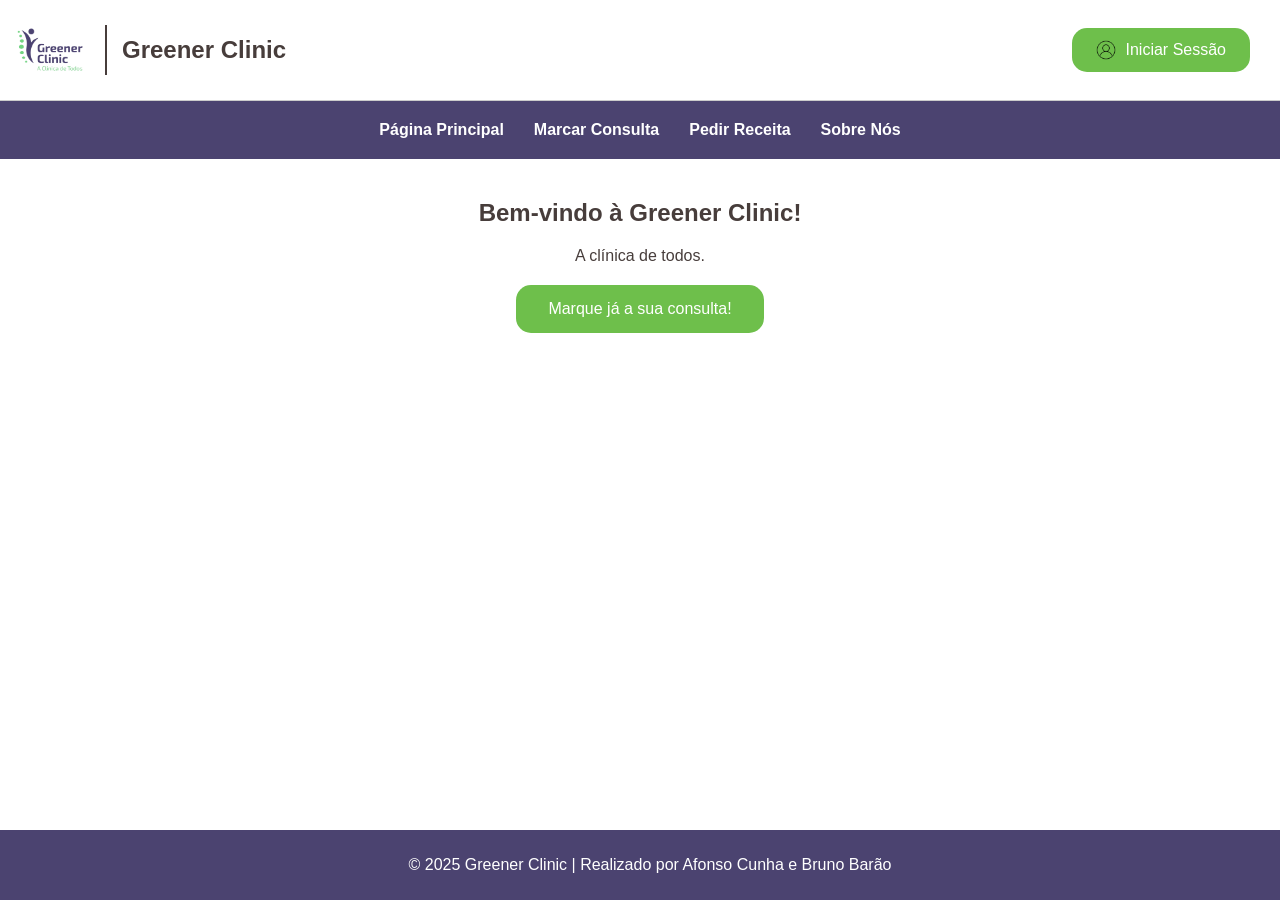
<file: index.html>
<!DOCTYPE html>
<html lang="pt">
<head>
    <meta charset="UTF-8">
    <meta name="viewport" content="width=device-width, initial-scale=1.0">
    <title>Início</title>
    <link rel="stylesheet" href="styleidx.css">
    <link rel="icon" href="clinica.ico" type="image/x-icon">
</head>
<body>
    <div class="header">
        <img src="clinic.png" alt="Greener Clinic Logo">
		<div class="separator"></div>
        <h1>Greener Clinic</h1>
        <div class="header-buttons">
            <a href="login.html" class="button">
                <img src="pfp.png" alt="Ícone de Perfil" class="icon">
                Iniciar Sessão
            </a>
        </div>
    </div>
    <div class="nav">
        <a href="index.html">Página Principal</a>
        <a href="consulta.html">Marcar Consulta</a>
		<a href="receita.html">Pedir Receita</a>
        <a href="sobre.html">Sobre Nós</a>
    </div>
    <div class="main">
        <h2>Bem-vindo à Greener Clinic!</h2>
        <p>A clínica de todos.</p>
        <button class="button" onclick="window.location.href='consulta.html'">Marque já a sua consulta!</button>
    </div>
    <div class="footer">
        <p>&copy; 2025 Greener Clinic | Realizado por Afonso Cunha e Bruno Barão</p>
    </div>
</body>
</html>
</file>
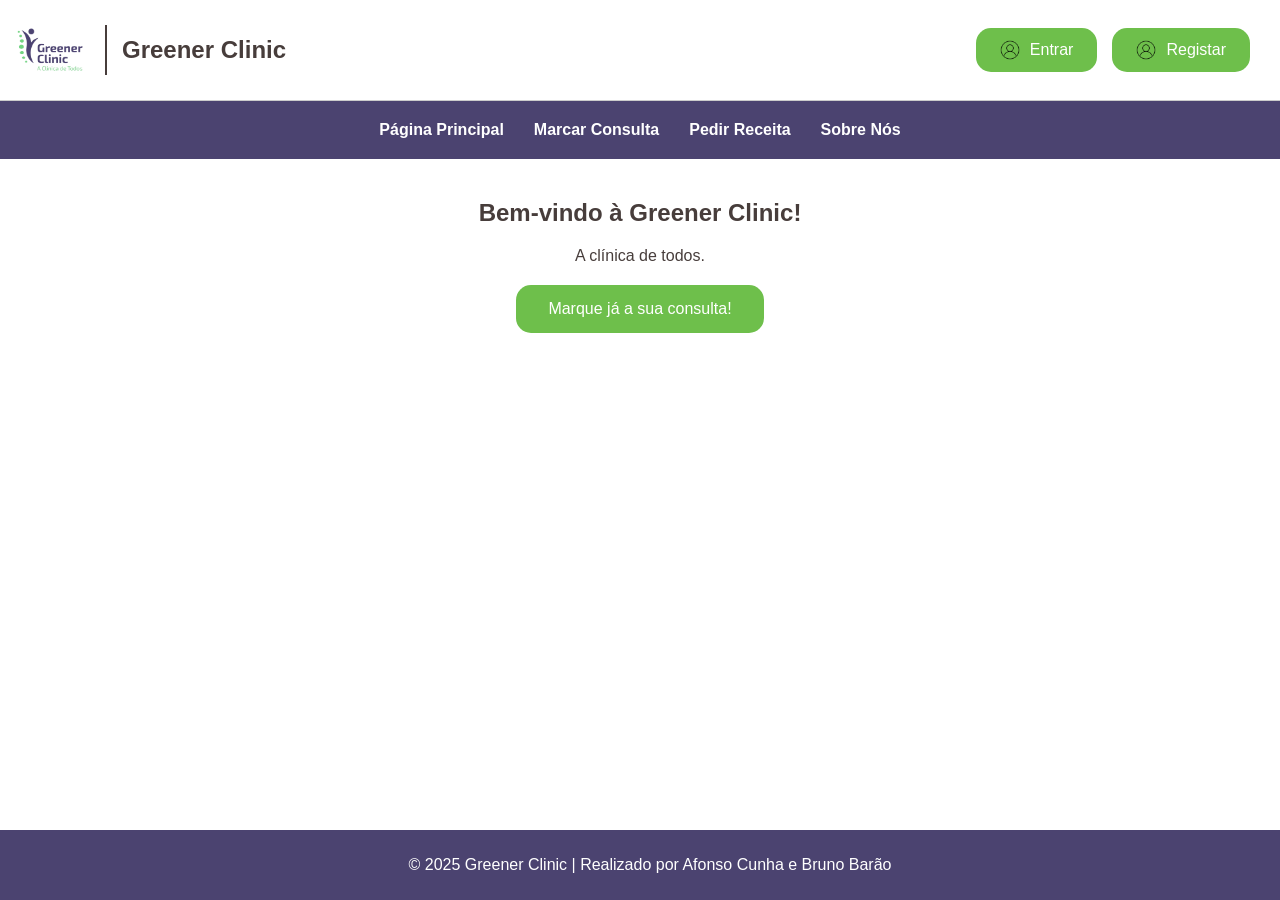
<file: home.html>
<!DOCTYPE html>
<html lang="pt">
<head>
    <meta charset="UTF-8">
    <meta name="viewport" content="width=device-width, initial-scale=1.0">
    <title>Página Principal | Greener Clinic</title>
    <link rel="stylesheet" href="styleidx.css">
    <link rel="icon" href="clinica.ico" type="image/x-icon">
    <script src="script.js" defer></script>
</head>
<body>
    <div class="header">
    <img src="clinic.png" alt="Greener Clinic Logo">
    <div class="separator"></div>
    <h1>Greener Clinic</h1>
    <div class="header-buttons">
        <div class="dropdown-container">
            <button class="button" id="login-button">
                <img src="pfp.png" alt="Ícone de Perfil" class="icon">
                Entrar
            </button>
            <div class="dropdown" id="login-dropdown">
                <button class="dropdown-item" onclick="window.location.href='loginUtente.html'">Utente</button>
                <button class="dropdown-item" onclick="window.location.href='registoMedico.html'">Médico</button>
            </div>
        </div>

        <div class="dropdown-container">
            <button class="button" id="register-button">
                <img src="pfp.png" alt="Ícone de Perfil" class="icon">
                Registar
            </button>
            <div class="dropdown" id="register-dropdown">
                <button class="dropdown-item" onclick="window.location.href='registoUtente.html'">Utente</button>
                <button class="dropdown-item" onclick="window.location.href='registoMedico.html'">Médico</button>
            </div>
        </div>
    </div>
</div>
	<div class="nav">
        <a href="home.html">Página Principal</a>
        <a href="consulta.html">Marcar Consulta</a>
		<a href="receita.html">Pedir Receita</a>
        <a href="sobre.html">Sobre Nós</a>
    </div>
    <div class="main">
        <h2>Bem-vindo à Greener Clinic!</h2>
        <p>A clínica de todos.</p>
        <button class="button" onclick="window.location.href='consulta.html'">Marque já a sua consulta!</button>
    </div>
    <div class="footer">
        <p>&copy; 2025 Greener Clinic | Realizado por Afonso Cunha e Bruno Barão</p>
    </div>
</body>
</html>
</file>
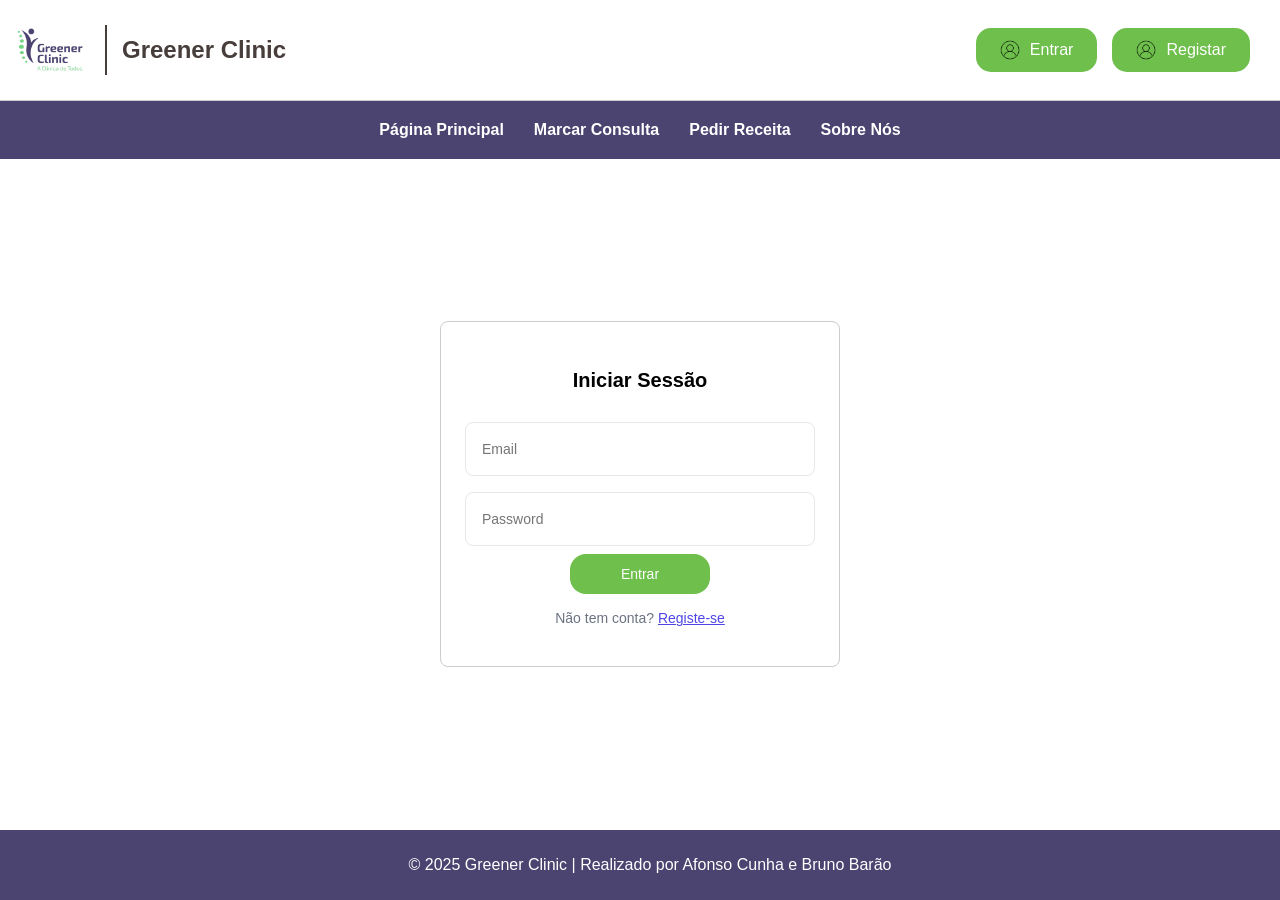
<file: login.html>
<!DOCTYPE html>
<html lang="pt">
<head>
    <meta charset="UTF-8">
    <meta name="viewport" content="width=device-width, initial-scale=1.0">
    <title>Iniciar Sessão</title>
    <link rel="stylesheet" href="stylelog.css">
    <link rel="icon" href="clinica.ico" type="image/x-icon">
    <script src="script.js" defer></script>
</head>
<body>
    <div class="header">
    <img src="clinic.png" alt="Greener Clinic Logo">
    <div class="separator"></div>
    <h1>Greener Clinic</h1>
    <div class="header-buttons">
        <!-- Botão Entrar -->
        <div class="dropdown-container">
            <button class="button" id="login-button">
                <img src="pfp.png" alt="Ícone de Perfil" class="icon">
                Entrar
            </button>
            <div class="dropdown" id="login-dropdown">
                <button class="dropdown-item" onclick="window.location.href='loginUtente.html'">Utente</button>
                <button class="dropdown-item" onclick="window.location.href='registoMedico.html'">Médico</button>
            </div>
        </div>

        <!-- Botão Registar -->
        <div class="dropdown-container">
            <button class="button" id="register-button">
                <img src="pfp.png" alt="Ícone de Perfil" class="icon">
                Registar
            </button>
            <div class="dropdown" id="register-dropdown">
                <button class="dropdown-item" onclick="window.location.href='registoUtente.html'">Utente</button>
                <button class="dropdown-item" onclick="window.location.href='registoMedico.html'">Médico</button>
            </div>
        </div>
    </div>
</div>
    <div class="nav">
        <a href="home.html">Página Principal</a>
        <a href="consulta.html">Marcar Consulta</a>
        <a href="receita.html">Pedir Receita</a>
        <a href="sobre.html">Sobre Nós</a>
    </div>
    <main class="main">
        <form class="form">
            <p class="form-title">Iniciar Sessão</p>
            <div class="input-container">
                <input type="email" placeholder="Email" required>
            </div>
            <div class="input-container">
                <input type="password" placeholder="Password" required>
            </div>
            <button type="submit" class="submit">
                Entrar
            </button>
            <p class="signup-link">
                Não tem conta?
                <a href="register.html">Registe-se</a>
            </p>
        </form>
    </main>
    <div class="footer">
        <p>&copy; 2025 Greener Clinic | Realizado por Afonso Cunha e Bruno Barão</p>
    </div>
</body>
</html>
</file>
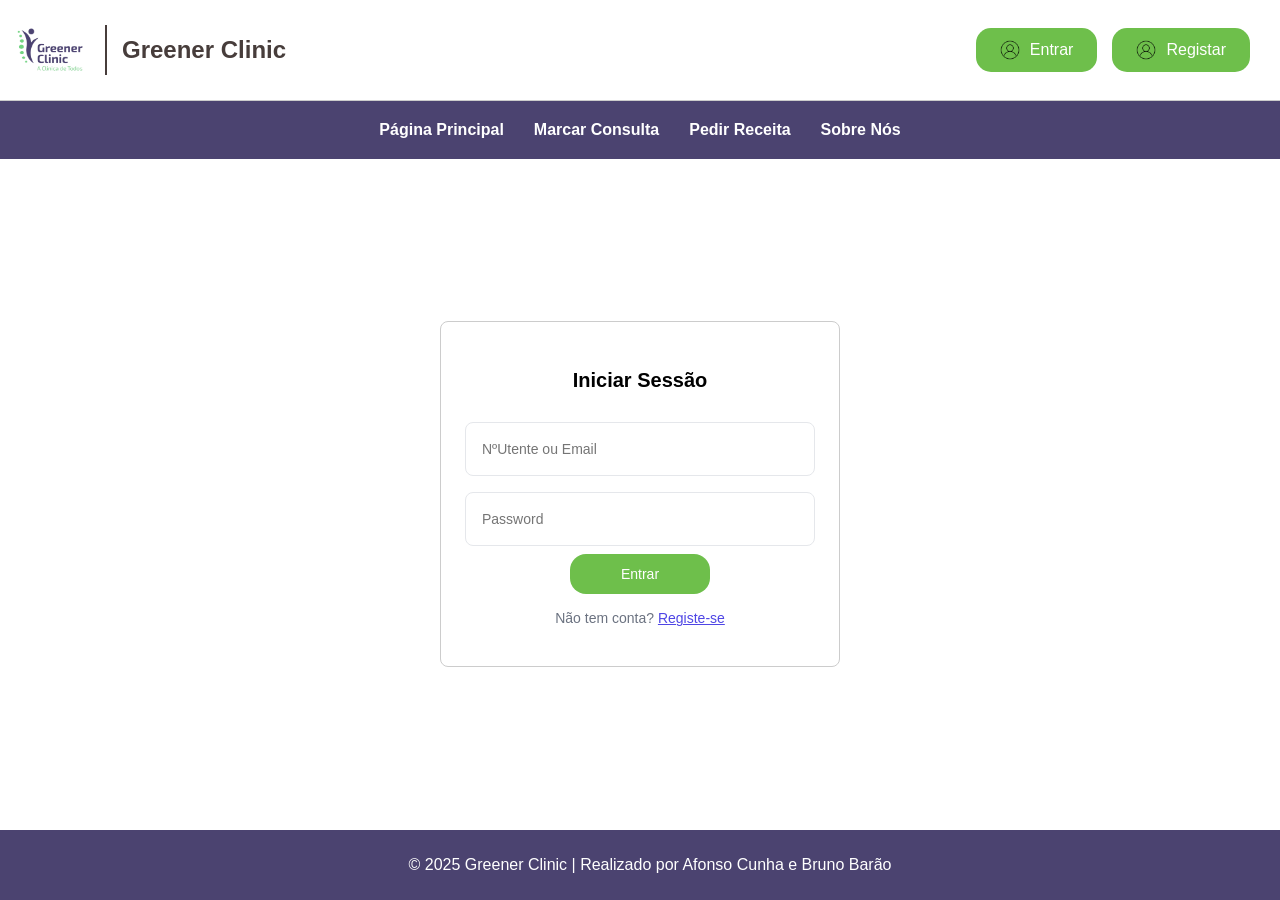
<file: loginUtente.html>
<!DOCTYPE html>
<html lang="pt">
<head>
    <meta charset="UTF-8">
    <meta name="viewport" content="width=device-width, initial-scale=1.0">
    <title>Entrar | Greener Clinic</title>
    <link rel="stylesheet" href="stylelog.css">
    <link rel="icon" href="clinica.ico" type="image/x-icon">
    <script src="script.js" defer></script>
</head>
<body>
    <div class="header">
    <img src="clinic.png" alt="Greener Clinic Logo">
    <div class="separator"></div>
    <h1>Greener Clinic</h1>
    <div class="header-buttons">
        <!-- Botão Entrar -->
        <div class="dropdown-container">
            <button class="button" id="login-button">
                <img src="pfp.png" alt="Ícone de Perfil" class="icon">
                Entrar
            </button>
            <div class="dropdown" id="login-dropdown">
                <button class="dropdown-item" onclick="window.location.href='loginUtente.html'">Utente</button>
                <button class="dropdown-item" onclick="window.location.href='registoMedico.html'">Médico</button>
            </div>
        </div>

        <!-- Botão Registar -->
        <div class="dropdown-container">
            <button class="button" id="register-button">
                <img src="pfp.png" alt="Ícone de Perfil" class="icon">
                Registar
            </button>
            <div class="dropdown" id="register-dropdown">
                <button class="dropdown-item" onclick="window.location.href='registoUtente.html'">Utente</button>
                <button class="dropdown-item" onclick="window.location.href='registoMedico.html'">Médico</button>
            </div>
        </div>
		<div class="header-welcome" id="welcome-message" style="display: none;">
			<span>Olá, <span id="user-name"></span>!</span>
			<button class="Btn" id="logout-button">
			<div class="sign">
				<svg viewBox="0 0 512 512">
					<path d="M377.9 105.9L500.7 228.7c7.2 7.2 11.3 17.1 11.3 27.3s-4.1 20.1-11.3 27.3L377.9 406.1c-6.4 6.4-15 9.9-24 9.9c-18.7 0-33.9-15.2-33.9-33.9l0-62.1-128 0c-17.7 0-32-14.3-32-32l0-64c0-17.7 14.3-32 32-32l128 0 0-62.1c0-18.7 15.2-33.9 33.9-33.9c9 0 17.6 3.6 24 9.9zM160 96L96 96c-17.7 0-32 14.3-32 32l0 256c0 17.7 14.3 32 32 32l64 0c17.7 0 32 14.3 32 32s-14.3 32-32 32l-64 0c-53 0-96-43-96-96L0 128C0 75 43 32 96 32l64 0c17.7 0 32 14.3 32 32s-14.3 32-32 32z"></path>
				</svg>
			</div>
        <div class="text">Logout</div>
    </button>
</div>

    </div>
</div>
    <div class="nav">
        <a href="home.html">Página Principal</a>
        <a href="consulta.html">Marcar Consulta</a>
        <a href="receita.html">Pedir Receita</a>
        <a href="sobre.html">Sobre Nós</a>
    </div>
    <main class="main">
        <form class="form">
            <p class="form-title">Iniciar Sessão</p>
            <div class="input-container">
                <input type="text" placeholder="NºUtente ou Email" required>
            </div>
            <div class="input-container">
                <input type="password" placeholder="Password" required>
            </div>
            <button type="submit" class="submit">
                Entrar
            </button>
            <p class="signup-link">
                Não tem conta?
                <a href="registoUtente.html">Registe-se</a>
            </p>
        </form>
    </main>
    <div class="footer">
        <p>&copy; 2025 Greener Clinic | Realizado por Afonso Cunha e Bruno Barão</p>
    </div>
</body>
</html>
</file>
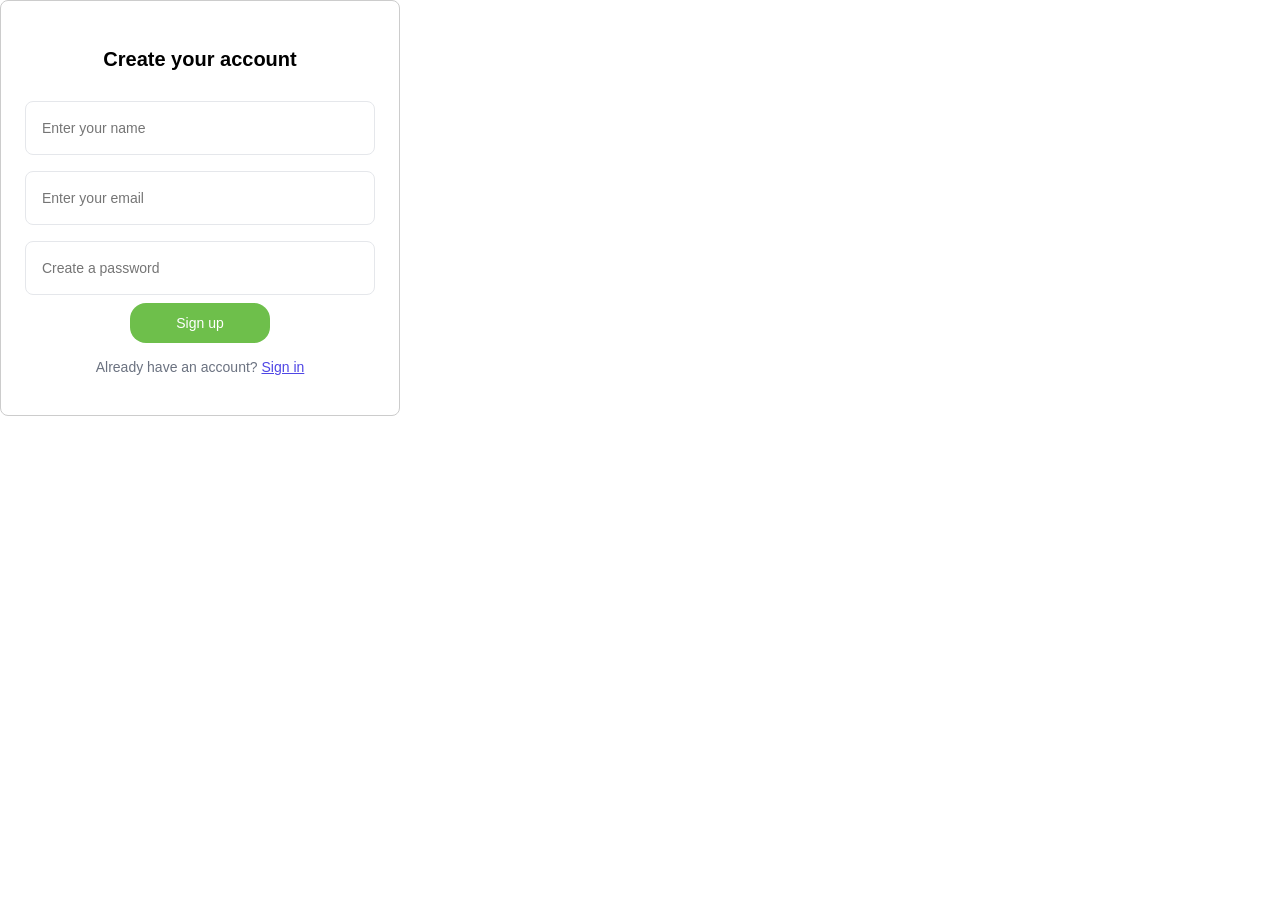
<file: registo.html>
<!DOCTYPE html>
<html lang="pt">
<head>
    <meta charset="UTF-8">
    <meta name="viewport" content="width=device-width, initial-scale=1.0">
    <title>Registo</title>
    <link rel="stylesheet" href="stylelog.css">
</head>
<body>
    <form class="form">
       <p class="form-title">Create your account</p>
        <div class="input-container">
          <input type="text" placeholder="Enter your name" required>
        </div>
        <div class="input-container">
          <input type="email" placeholder="Enter your email" required>
        </div>
        <div class="input-container">
          <input type="password" placeholder="Create a password" required>
        </div>
         <button type="submit" class="submit">
        Sign up
      </button>

      <p class="signup-link">
        Already have an account?
        <a href="login.html">Sign in</a>
      </p>
   </form>
</body>
</html>
</file>
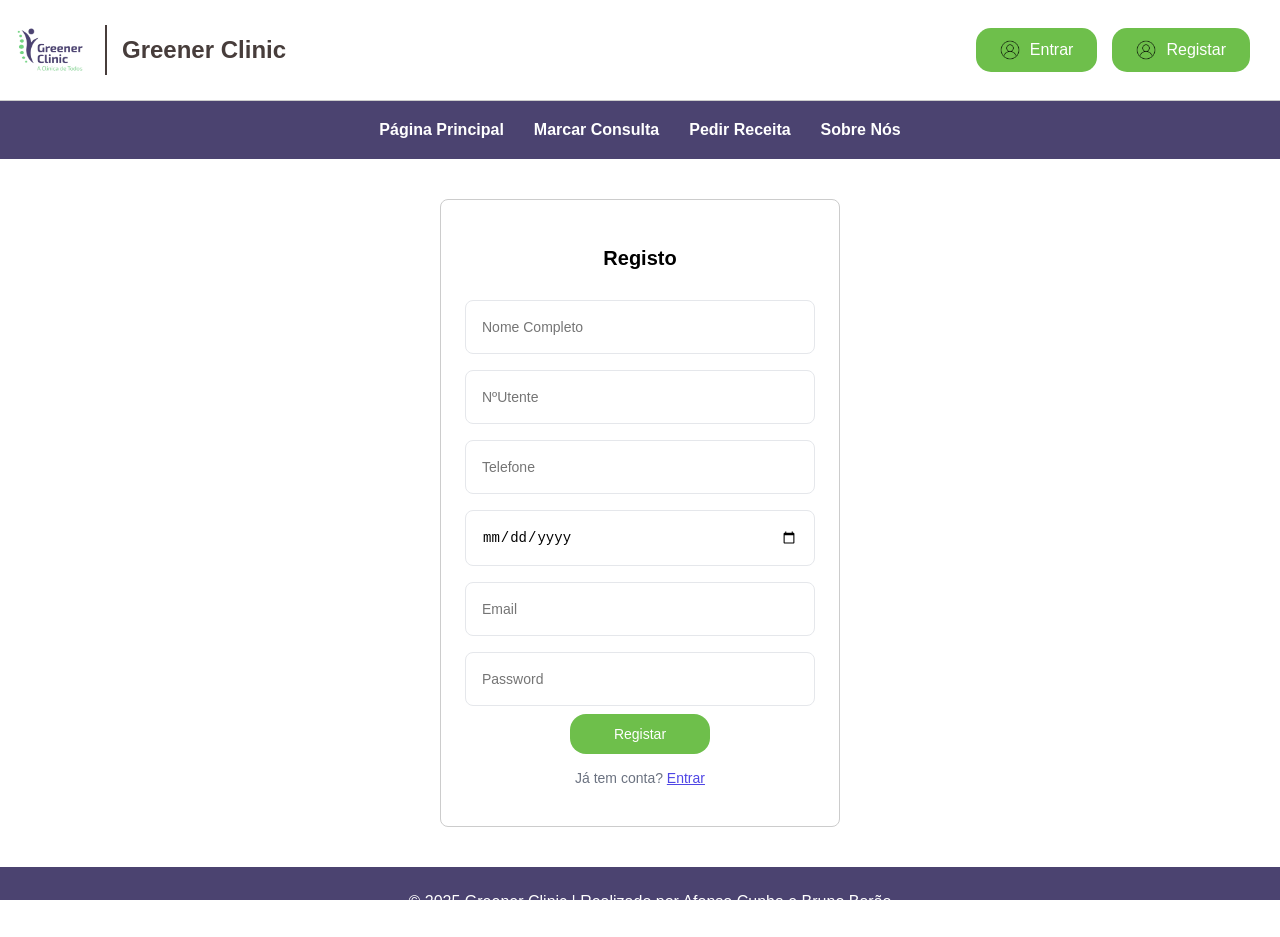
<file: registoUtente.html>
<!DOCTYPE html>
<html lang="pt">
<head>
    <meta charset="UTF-8">
    <meta name="viewport" content="width=device-width, initial-scale=1.0">
    <title>Registo | Greener Clinic</title>
    <link rel="stylesheet" href="stylelog.css">
    <link rel="icon" href="clinica.ico" type="image/x-icon">
    <script src="script.js" defer></script>
</head>
<body>
    <div class="header">
    <img src="clinic.png" alt="Greener Clinic Logo">
    <div class="separator"></div>
    <h1>Greener Clinic</h1>
    <div class="header-buttons">
        <!-- Botão Entrar -->
        <div class="dropdown-container">
            <button class="button" id="login-button">
                <img src="pfp.png" alt="Ícone de Perfil" class="icon">
                Entrar
            </button>
            <div class="dropdown" id="login-dropdown">
                <button class="dropdown-item" onclick="window.location.href='loginUtente.html'">Utente</button>
                <button class="dropdown-item" onclick="window.location.href='registoMedico.html'">Médico</button>
            </div>
        </div>

        <!-- Botão Registar -->
        <div class="dropdown-container">
            <button class="button" id="register-button">
                <img src="pfp.png" alt="Ícone de Perfil" class="icon">
                Registar
            </button>
            <div class="dropdown" id="register-dropdown">
                <button class="dropdown-item" onclick="window.location.href='registoUtente.html'">Utente</button>
                <button class="dropdown-item" onclick="window.location.href='registoMedico.html'">Médico</button>
            </div>
        </div>
    </div>
</div>
    <div class="nav">
        <a href="home.html">Página Principal</a>
        <a href="consulta.html">Marcar Consulta</a>
        <a href="receita.html">Pedir Receita</a>
        <a href="sobre.html">Sobre Nós</a>
    </div>
    <main class="main">
        <form class="form">
       <p class="form-title">Registo</p>
        <div class="input-container">
          <input type="text" placeholder="Nome Completo" required>
        </div>
		<div class="input-container">
          <input type="text" placeholder="NºUtente" required>
        </div>
		<div class="input-container">
          <input type="text" placeholder="Telefone" required>
        </div>
		<div class="input-container">
          <input type="date" placeholder="Data Nascimento" required>
        </div>
        <div class="input-container">
          <input type="email" placeholder="Email" required>
        </div>
        <div class="input-container">
          <input type="password" placeholder="Password" required>
        </div>
         <button type="submit" class="submit">
        Registar
      </button>

      <p class="signup-link">
        Já tem conta?
        <a href="login.html">Entrar</a>
      </p>
   </form>
    </main>
    <div class="footer">
        <p>&copy; 2025 Greener Clinic | Realizado por Afonso Cunha e Bruno Barão</p>
    </div>
</body>
</html>
</file>
<file: styleidx.css>
/* Estilo Geral */
html, body {
    margin: 0;
    padding: 0;
    height: 100%;
    overflow-x: hidden; /* Remove a barra de rolagem horizontal */
}

body {
    display: flex;
    flex-direction: column;
    min-height: 100vh; /* Garante que o corpo tenha pelo menos a altura da janela */
    background-color: #FFFFFF; /* Fundo branco */
    color: #473D3B; /* Tom escuro para texto */
    font-family: Arial, sans-serif;
    box-sizing: border-box; /* Inclui bordas e padding no cálculo de largura e altura */
}

/* Cabeçalho */
.header {
    background-color: #FFFFFF; /* Fundo branco */
    padding: 10px;
    display: flex;
    align-items: center;
    justify-content: space-between;
    border-bottom: 1px solid #CCCCCC; /* Linha de separação */
}

.header img {
    width: 80px;
}

.header .separator {
    width: 2px;
    height: 50px;
    background-color: #473D3B;
    margin: 0 15px;
}

.header h1 {
    color: #473D3B;
    margin: 0;
    font-size: 24px;
    flex-grow: 1;
}

/* Header Buttons */
.header-buttons {
    display: flex;
    align-items: center;
    margin-right: 20px;
    gap: 15px; /* Adiciona espaço entre os botões "Entrar" e "Registar" */
    position: relative; /* Necessário para posicionar os dropdowns corretamente */
}

.header-buttons .button {
    display: flex;
    align-items: center;
    justify-content: center;
    background-color: #6EBF4B; /* Verde brilhante */
    border: none; /* Remove borda preta */
    color: #FFFFFF; /* Texto branco */
    padding: 12px 24px;
    text-align: center;
    text-decoration: none;
    font-size: 16px;
    cursor: pointer;
    border-radius: 15px;
}

.header-buttons .button .icon {
    width: 20px;
    height: 20px;
    margin-right: 10px;
}

/* Dropdown */
.dropdown-container {
    position: relative; /* Permite posicionar o dropdown relativo ao botão */
}

/* Dropdown */
.dropdown {
    display: none; /* Escondido por padrão */
    position: absolute; /* Posiciona relativo ao contêiner */
    background-color: #fff; /* Fundo branco */
    box-shadow: 0px 4px 6px rgba(0, 0, 0, 0.1); /* Sutil sombra */
    border: 1px solid #cccccc; /* Borda leve */
    border-radius: 5px; /* Bordas arredondadas */
    z-index: 100; /* Sobre outros elementos */
    top: calc(100% + 5px); /* Posiciona o menu logo abaixo do botão */
    left: 0; /* Alinha o dropdown à esquerda do botão */
    width: 150px; /* Define a largura do menu */
}

.dropdown-item {
    padding: 10px 20px;
    text-align: left;
    border: none;
    background-color: #fff;
    color: #000;
    cursor: pointer;
    width: 100%; /* Botões ocupam toda a largura */
}

.dropdown-item:hover {
    background-color: #f2f2f2; /* Cor de destaque ao passar o mouse */
}

/* Navegação */
.nav {
    display: flex;
    justify-content: center;
    background-color: #4B4370; /* Tom roxo escuro */
    padding: 20px;
}

.nav a {
    color: #FFFFFF;
    margin: 0 15px;
    text-decoration: none;
    font-weight: bold;
}

/* Conteúdo Principal */
.main {
    padding: 20px;
    text-align: center;
    background-color: #FFFFFF;
    flex: 1; /* Ocupa o espaço restante para permitir rolagem */
}

.main .button {
    background-color: #6EBF4B;
    border: none;
    color: #FFFFFF;
    padding: 15px 32px;
    text-align: center;
    text-decoration: none;
    display: inline-block;
    font-size: 16px;
    margin: 4px 2px;
    cursor: pointer;
    border-radius: 15px;
}

/* Estilo dos formulários */
form {
    margin-top: 20px;
    padding: 15px;
    border: 1px solid #CCCCCC;
    border-radius: 10px;
    width: 300px;
    background-color: #FFFFFF;
    text-align: center;
}

/* Rodapé */
.footer {
    background-color: #4B4370; /* Fundo roxo-escuro */
    color: #FFFFFF;
    text-align: center;
    padding: 10px;
    position: relative; /* Garantir que o rodapé siga o fluxo da página */
    width: 100%;
}
</file>
<file: stylelog.css>
/* Estilo Geral */
html, body {
    margin: 0;
    padding: 0;
    height: 100%;
    overflow-x: hidden; /* Remove a barra de rolagem horizontal */
}

body {
    display: flex;
    flex-direction: column;
    min-height: 100vh; /* Garante que o corpo tenha pelo menos a altura da janela */
    background-color: #FFFFFF; /* Fundo branco */
    color: #473D3B; /* Tom escuro para texto */
    font-family: Arial, sans-serif;
    box-sizing: border-box; /* Inclui bordas e padding no cálculo de largura e altura */
}

/* Cabeçalho */
.header {
    background-color: #FFFFFF; /* Fundo branco */
    padding: 10px;
    display: flex;
    align-items: center;
    justify-content: space-between;
    border-bottom: 1px solid #CCCCCC; /* Linha de separação */
}

.header img {
    width: 80px;
}

.header .separator {
    width: 2px;
    height: 50px;
    background-color: #473D3B;
    margin: 0 15px;
}

.header h1 {
    color: #473D3B;
    margin: 0;
    font-size: 24px;
    flex-grow: 1;
}

/* Header Buttons */
.header-buttons {
    display: flex;
    align-items: center;
    margin-right: 20px;
    gap: 15px; /* Adiciona espaço entre os botões "Entrar" e "Registar" */
    position: relative; /* Necessário para posicionar os dropdowns corretamente */
}

.header-buttons .button {
    display: flex;
    align-items: center;
    justify-content: center;
    background-color: #6EBF4B; /* Verde brilhante */
    border: none; /* Remove borda preta */
    color: #FFFFFF; /* Texto branco */
    padding: 12px 24px;
    text-align: center;
    text-decoration: none;
    font-size: 16px;
    cursor: pointer;
    border-radius: 15px;
}

.header-buttons .button .icon {
    width: 20px;
    height: 20px;
    margin-right: 10px;
}

.header-welcome {
    display: flex;
    align-items: center;
    gap: 10px;
}

#logout-button {
    background-color: #6EBF4B; /* Cor de destaque para o botão de logout */
    border: none;
    color: #FFFFFF;
    padding: 8px 16px;
    font-size: 14px;
    cursor: pointer;
    border-radius: 8px;
}

/* Ajusta o estilo geral do contêiner dos botões */
.dropdown-container {
    position: relative; /* Permite posicionar o dropdown relativo ao botão */
}

/* Dropdown */
.dropdown {
    display: none; /* Escondido por padrão */
    position: absolute; /* Posiciona relativo ao contêiner */
    background-color: #fff; /* Fundo branco */
    box-shadow: 0px 4px 6px rgba(0, 0, 0, 0.1); /* Sutil sombra */
    border: 1px solid #cccccc; /* Borda leve */
    border-radius: 5px; /* Bordas arredondadas */
    z-index: 100; /* Sobre outros elementos */
    top: calc(100% + 5px); /* Posiciona o menu logo abaixo do botão */
    left: 0; /* Alinha o dropdown à esquerda do botão */
    width: 150px; /* Define a largura do menu */
}

.dropdown-item {
    padding: 10px 20px;
    text-align: left;
    border: none;
    background-color: #fff;
    color: #000;
    cursor: pointer;
    width: 100%; /* Botões ocupam toda a largura */
}

.dropdown-item:hover {
    background-color: #f2f2f2; /* Cor de destaque ao passar o mouse */
}

/* Botão estilizado de Logout */
.Btn {
  display: flex;
  align-items: center;
  justify-content: flex-start;
  width: 45px;
  height: 45px;
  border: none;
  border-radius: 50%;
  cursor: pointer;
  position: relative;
  overflow: hidden;
  transition-duration: .3s;
  box-shadow: 2px 2px 10px rgba(0, 0, 0, 0.199);
  background-color:#6EBF4B;
}

.sign {
  width: 100%;
  transition-duration: .3s;
  display: flex;
  align-items: center;
  justify-content: center;
}

.sign svg {
  width: 17px;
}

.sign svg path {
  fill: white;
}

.text {
  position: absolute;
  right: 0%;
  width: 0%;
  opacity: 0;
  color: white;
  font-size: 1.2em;
  font-weight: 600;
  transition-duration: .3s;
}

.Btn:hover {
  width: 125px;
  border-radius: 40px;
  transition-duration: .3s;
}

.Btn:hover .sign {
  width: 30%;
  transition-duration: .3s;
  padding-left: 20px;
}

.Btn:hover .text {
  opacity: 1;
  width: 70%;
  transition-duration: .3s;
  padding-right: 10px;
}

.Btn:active {
  transform: translate(2px, 2px);
}

/* Navegação */
.nav {
    display: flex;
    justify-content: center;
    background-color: #4B4370; /* Tom roxo escuro */
    padding: 20px;
}

.nav a {
    color: #FFFFFF;
    margin: 0 15px;
    text-decoration: none;
    font-weight: bold;
}

/* Main e Formulário */
.main {
    flex: 1; /* Permite que o conteúdo principal ocupe o espaço disponível */
    display: flex;
    justify-content: center; /* Centraliza o formulário horizontalmente */
    align-items: center; /* Centraliza o formulário verticalmente */
    padding: 40px 20px; /* Espaçamento interno adicional para afastar do nav e do footer */
    box-sizing: border-box; /* Inclui padding no cálculo do tamanho */
}

.form {
    background-color: #fff;
    padding: 1.5rem;
    max-width: 400px; /* Largura máxima ajustada */
    border-radius: 0.5rem; /* Bordas arredondadas */
    border: 1px solid #CCCCCC; /* Borda leve ao redor do formulário */
    width: 100%; /* Garante que o formulário ocupe toda a largura disponível */
    box-sizing: border-box; /* Inclui padding no tamanho total */
}

.form-title {
    font-size: 1.25rem;
    line-height: 1.75rem;
    font-weight: 600;
    text-align: center;
    color: #000000;
}

/* Campos de entrada */
.input-container {
    position: relative;
    width: 100%; /* Garante que os campos não ultrapassem o formulário */
}

.input-container input {
    background-color: #fff;
    padding: 1rem;
    font-size: 0.875rem;
    line-height: 1.25rem;
    width: 100%; /* Ajusta a largura para preencher o formulário */
    border-radius: 0.5rem;
    border: 1px solid #e5e7eb;
    margin: 8px 0;
    box-sizing: border-box; /* Inclui padding e borda no tamanho */
}

/* Botão de Submissão */
.submit {
    display: block;
    padding: 0.75rem 1.25rem;
    background-color: #6EBF4B; /* Mesma cor do botão Iniciar Sessão */
    color: #FFFFFF;
    font-size: 0.875rem;
    font-weight: 500;
    width: 40%; /* Ajusta automaticamente o tamanho horizontal do botão */
    max-width: 200px; /* Define um tamanho máximo para limitar a largura horizontal */
    border-radius: 1rem; /* Bordas arredondadas */
    cursor: pointer;
    border: none;
    margin: 0 auto;
}

/* Link de Registo */
.signup-link {
    color: #6B7280;
    font-size: 0.875rem;
    line-height: 1.25rem;
    text-align: center;
}

.signup-link a {
    text-decoration: underline;
    color: #4F46E5;
}

/* Footer */
.footer {
    background-color: #4B4370; /* Fundo roxo escuro */
    color: #FFFFFF;
    text-align: center;
    padding: 10px;
    margin-top: auto; /* Mantém o footer no final da página */
    width: 100%;
}

@media (max-width: 768px) {
    .header h1 {
        font-size: 20px;
    }

    .form {
        max-width: 320px; /* Ajusta largura do formulário para telas menores */
    }

    .nav a {
        margin: 0 10px; /* Reduz espaçamento entre os links */
    }

    .submit {
        max-width: 150px; /* Reduz tamanho do botão em telas menores */
    }
}
</file>
